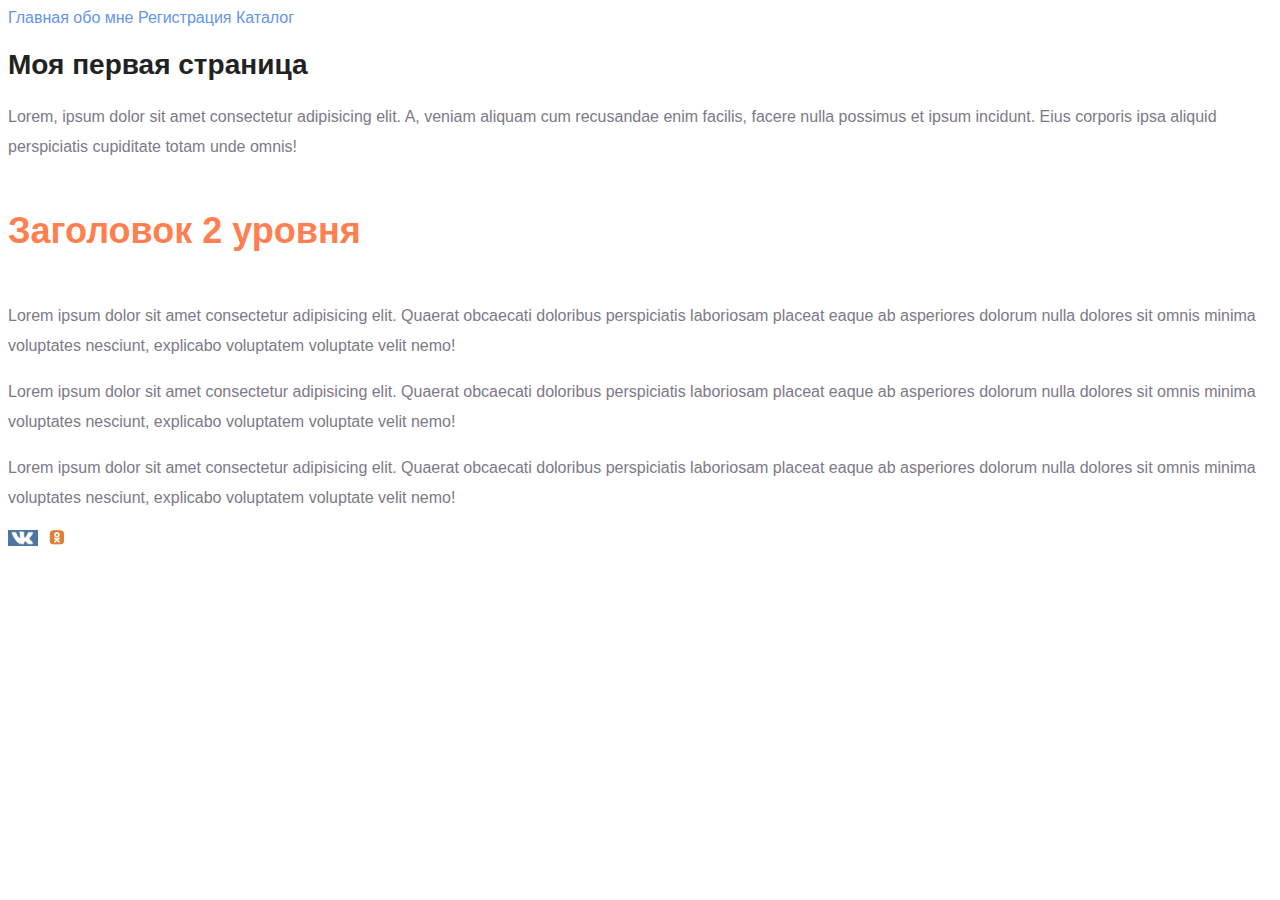
<file: index.html>
<!DOCTYPE html>
<html>
<head>
    <meta charset="UTF-8">
    <meta name="viewport" content="width=device-width, initial-scale=1.0">
    <link rel="stylesheet" href="style.css">
    <title>Document</title>
</head>
<body>
    <a class="links" href="#">Главная</a>
    <a class="links" href="info/about.html">обо мне</a>
    <a class="links" href="register.html">Регистрация</a>
    <a class="links" href="/catalog/catalog.html">Каталог</a>
    <h1>Моя первая страница</h1>
    <p class="paragraph" >Lorem, ipsum dolor sit amet consectetur adipisicing elit. A, veniam aliquam cum recusandae enim facilis, facere nulla possimus et ipsum incidunt. Eius corporis ipsa aliquid perspiciatis cupiditate totam unde omnis!</p>
    <h2 class="leader">Заголовок 2 уровня</h2>
    <p class="paragraph" >Lorem ipsum dolor sit amet consectetur adipisicing elit. Quaerat obcaecati doloribus perspiciatis laboriosam placeat eaque ab asperiores dolorum nulla dolores
         sit omnis minima voluptates nesciunt, explicabo voluptatem voluptate velit nemo!</p>
    <p class="paragraph" >Lorem ipsum dolor sit amet consectetur adipisicing elit. Quaerat obcaecati doloribus perspiciatis laboriosam placeat eaque ab asperiores dolorum nulla dolores
            sit omnis minima voluptates nesciunt, explicabo voluptatem voluptate velit nemo!</p>
    <p class="paragraph" >Lorem ipsum dolor sit amet consectetur adipisicing elit. Quaerat obcaecati doloribus perspiciatis laboriosam placeat eaque ab asperiores dolorum nulla dolores
                sit omnis minima voluptates nesciunt, explicabo voluptatem voluptate velit nemo!</p>
    <a href="https://vk.com/"><img src="/logo/Vkontakte.jpg" width="30px" alt="VK"></a>
    <a href="https://ok.ru/"><img src="/logo/1676427637_grizly-club-p-odnoklassniki-logo-klipart-1.png" width="30px" alt="OK"></a>

</body>
</html>
</file>
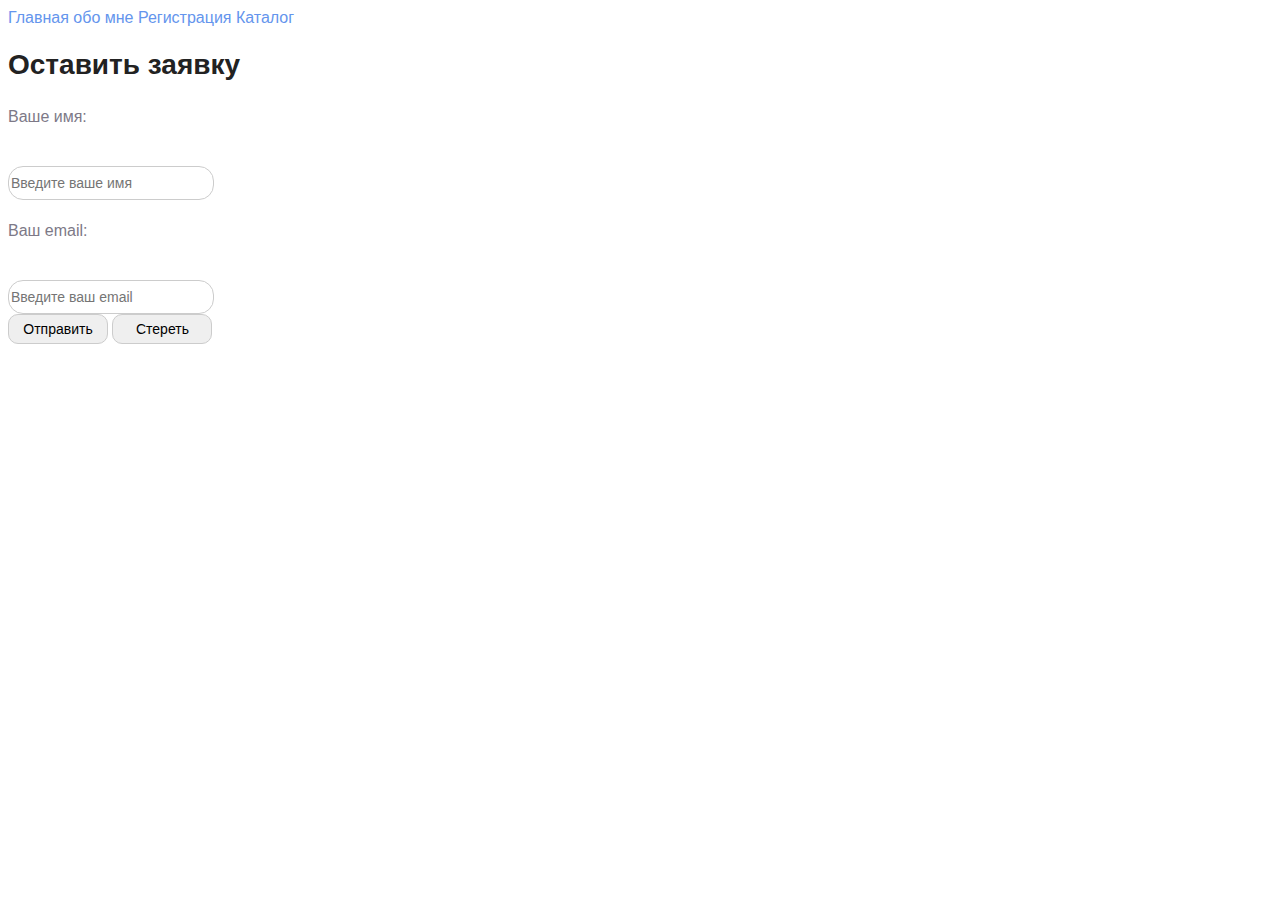
<file: register.html>
<!DOCTYPE html>
<html lang="en">

<head>
    <meta charset="UTF-8">
    <meta name="viewport" content="width=device-width, initial-scale=1.0">
    <link rel="stylesheet" href="style.css">
    <title>Document</title>
</head>

<body>
    <a class="links" href="/index.html">Главная</a>
    <a class="links" href="/info/about.html">обо мне</a>
    <a class="links" href="#">Регистрация</a>
    <a class="links" href="/catalog/catalog.html">Каталог</a>
    <h1>Оставить заявку</h1>
    <form>
        <p class="paragraph" >Ваше имя:</p><br>
        <input class="former" type="text" placeholder="Введите ваше имя">
        <p class="paragraph" >Ваш email:</p><br>
        <input class="former" type="email" placeholder="Введите ваш email" pattern=".+@example\.com"><br>
        <button class="buttons" type="submit">Отправить</button>
        <button class="buttons" type="reset">Стереть</button>
    </form>
</body>

</html>
</file>
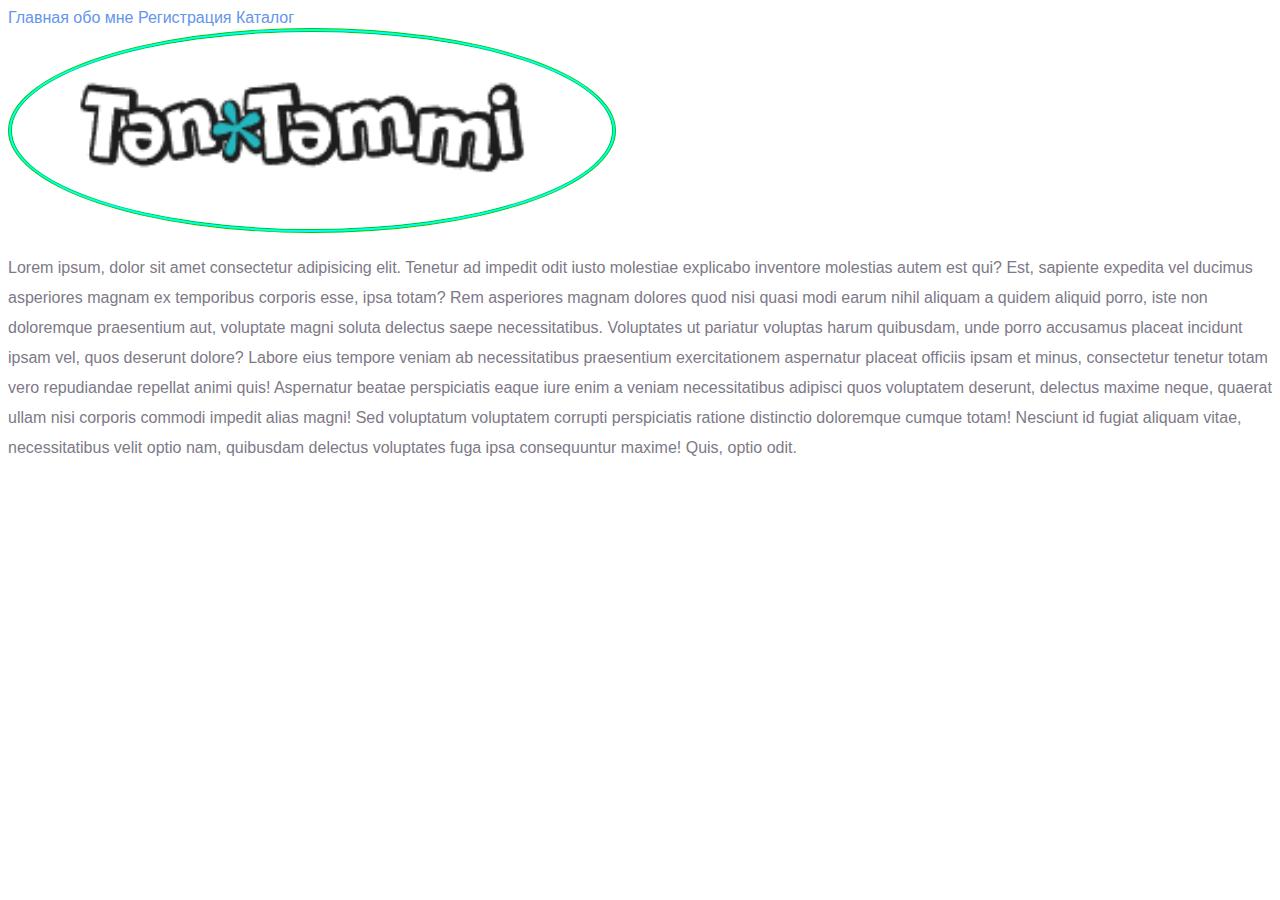
<file: info/about.html>
<!DOCTYPE html>
<html lang="en">

<head>
    <meta charset="UTF-8">
    <meta name="viewport" content="width=device-width, initial-scale=1.0">
    <link rel="stylesheet" href="/style.css">
    <title>Document</title>
</head>

<body>
    <a class="links" href="/index.html">Главная</a>
    <a class="links" href="#">обо мне</a>
    <a class="links" href="/register.html">Регистрация</a> 
    <a class="links" href="/catalog/catalog.html">Каталог</a> <br>
    <img class="imaging" src="/img/Screenshot_25.png" alt="Фото">
    <p class="paragraph" >Lorem ipsum, dolor sit amet consectetur adipisicing elit. Tenetur ad impedit odit iusto molestiae explicabo
        inventore molestias autem est qui? Est, sapiente expedita vel ducimus asperiores magnam ex temporibus corporis
        esse, ipsa totam? Rem asperiores magnam dolores quod nisi quasi modi earum nihil aliquam a quidem aliquid porro,
        iste non doloremque praesentium aut, voluptate magni soluta delectus saepe necessitatibus. Voluptates ut
        pariatur voluptas harum quibusdam, unde porro accusamus placeat incidunt ipsam vel, quos deserunt dolore? Labore
        eius tempore veniam ab necessitatibus praesentium exercitationem aspernatur placeat officiis ipsam et minus,
        consectetur tenetur totam vero repudiandae repellat animi quis! Aspernatur beatae perspiciatis eaque iure enim a
        veniam necessitatibus adipisci quos voluptatem deserunt, delectus maxime neque, quaerat ullam nisi corporis
        commodi impedit alias magni! Sed voluptatum voluptatem corrupti perspiciatis ratione distinctio doloremque
        cumque totam! Nesciunt id fugiat aliquam vitae, necessitatibus velit optio nam, quibusdam delectus voluptates
        fuga ipsa consequuntur maxime! Quis, optio odit.</p>
        
</body>

</html>
</file>
<file: style.css>
body{
    font-family: sans-serif;
}
a {
    text-decoration: none;
}

.links {
    color: cornflowerblue;
    font-size: 16px;
    line-height: 20px;
}

h1 {
    color: #222222;
    font-size: 28px;
    line-height: 36px;
    font-weight: bold;
}

.imaging {
    border-radius: 50%;
    width: 600px;
    background-color: aqua;
    border: #03c800 4px double;

}

.leader {
    color: coral;
    font-style: normal;
    font-weight: 700;
    font-size: 36px;
    line-height: 80px;
    font-family: 'Segoe UI', Tahoma, Geneva, Verdana, sans-serif;
}

.paragraph {
    font-style: normal;
    font-weight: 300;
    font-size: 18x;
    line-height: 30px;
    color: #7d7987;
}

.former {
    width: 200px;
    height: 30px;
    outline: none;
    border: 1px solid #ccc;
    border-radius: 15px;
    font-size: 14px;
    line-height: 30px;
}

.buttons {
    width: 100px;
    height: 30px;
    font-size: 14px;
    border: 1px solid #ccc;
    border-radius: 10px;
}
</file>
